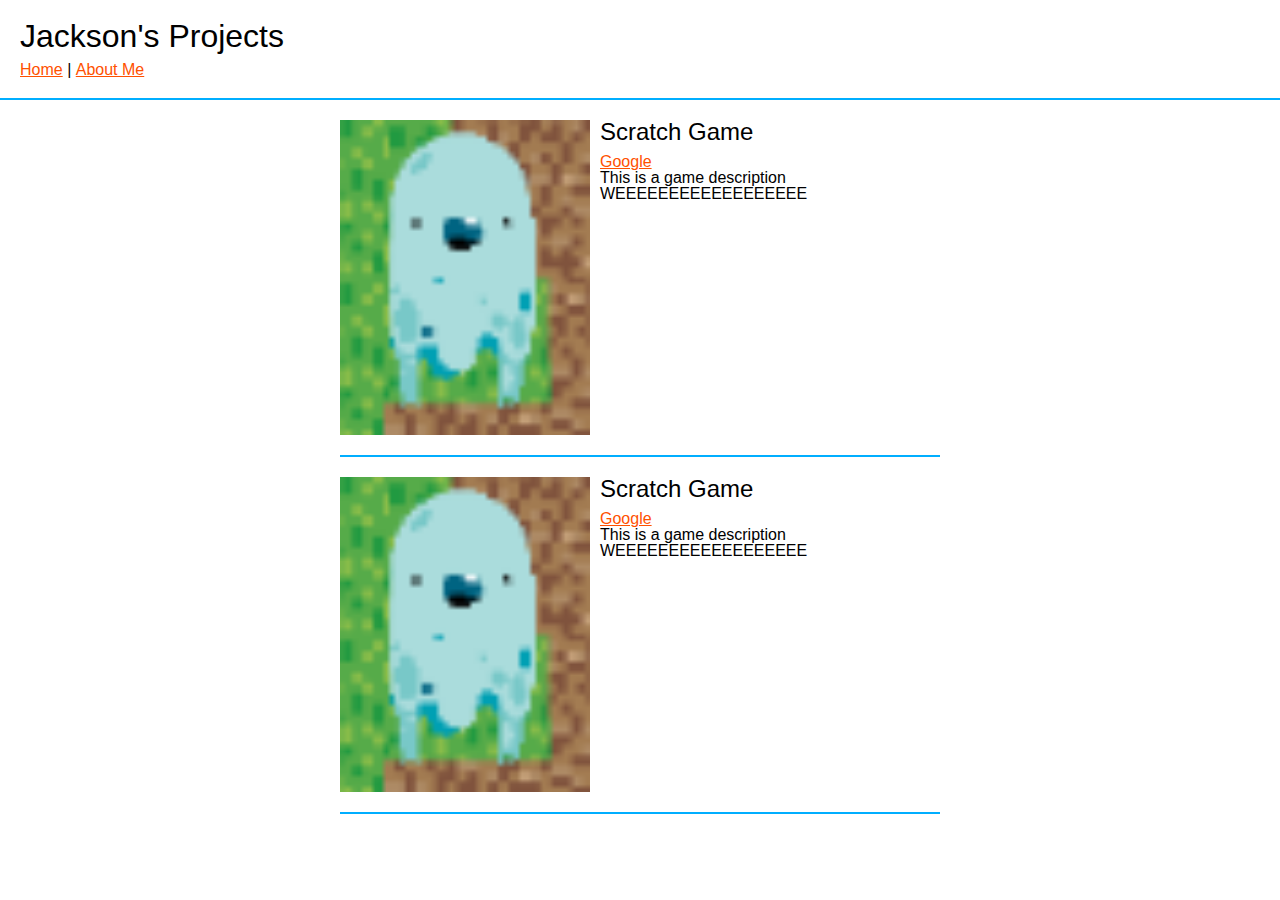
<file: index.html>
<!DOCTYPE html>
<html>
  <head>
    <meta charset="utf-8">
    <meta name="viewport" content="width=device-width">
    <title>Jackson's Projects</title>
    <link href="reset.css" rel="stylesheet" type="text/css" />
    <link href="style.css" rel="stylesheet" type="text/css" />
  </head>
  <body>
    <header>
      <h1>Jackson's Projects</h1>
      <nav>
        <ul>
          
          <li><a href="index.html">Home</a></li>
          <li>|</li>
          <li><a href="aboutme.html">About Me</a></li>
        </ul>
      </nav>
    </header>

    <div id="project-container">
      <!-- Start of project template -->
      <div class="project">
        <img src="img/Ghostly.png" alt="Spooky" />
        <h2>Scratch Game</h2>
        <p><a href="https://www.google.com/">Google</a></p>
        <p>This is a game description WEEEEEEEEEEEEEEEEEE</p>
        <div class="clear"></div>
      </div>
      <!-- End of project template -->

      <div class="project">
        <img src="img/Ghostly.png" alt="Spooky" />
        <h2>Scratch Game</h2>
        <p><a href="https://www.google.com/">Google</a></p>
        <p>This is a game description WEEEEEEEEEEEEEEEEEE</p>
        <div class="clear"></div>
      </div>

    </div>

  </body>
</html>
</file>
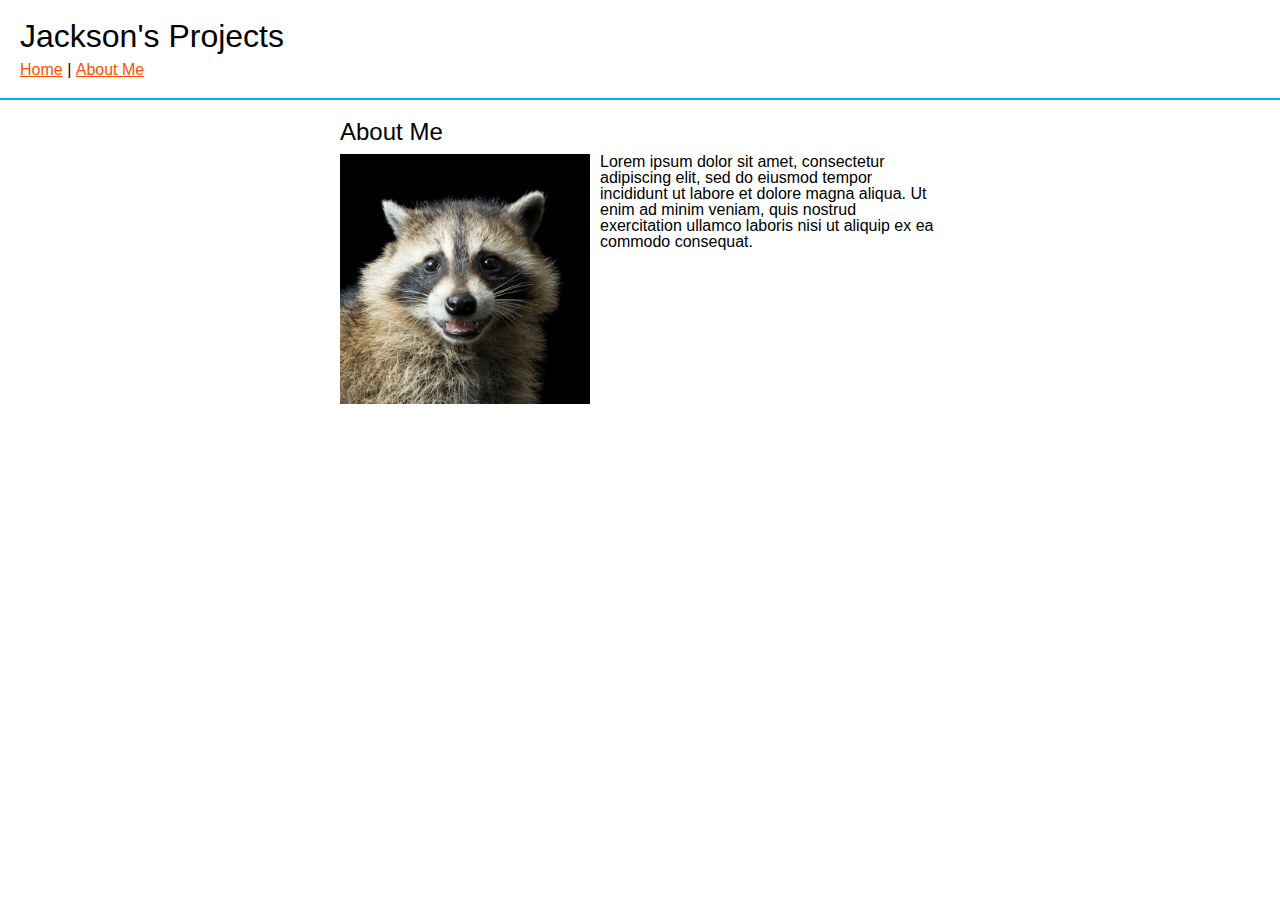
<file: aboutme.html>
<!DOCTYPE html>
<html>
  <head>
    <meta charset="utf-8">
    <meta name="viewport" content="width=device-width">
    <title>Jackson's Projects</title>
    <link href="reset.css" rel="stylesheet" type="text/css" />
    <link href="style.css" rel="stylesheet" type="text/css" />
  </head>
  <body>
    <header>
      <h1>Jackson's Projects</h1>
      <nav>
        <ul>
          
          <li><a href="index.html">Home</a></li>
          <li>|</li>
          <li><a href="aboutme.html">About Me</a></li>
        </ul>
      </nav>
    </header>

    <div id="aboutme">
      <h2>About Me</h2>
      <img src="img/raccoon.jpeg" alt="Jackson"/>
      <p>Lorem ipsum dolor sit amet, consectetur adipiscing elit, sed do eiusmod tempor incididunt ut labore et dolore magna aliqua. Ut enim ad minim veniam, quis nostrud exercitation ullamco laboris nisi ut aliquip ex ea commodo consequat.</p>
    </div>

  </body>
</html>
</file>
<file: style.css>
body {
  font-family: sans-serif;
}

a {
  color: rgb(255, 81, 0);
}

a:hover {
  color: #00AEFF;
}

.clear {
  clear: both;
}

header {
  margin-bottom: 20px;
  padding: 20px;
  border-bottom: 2px solid rgb(0, 174, 255);
}

header h1 {
  font-size: 2em;
  margin-bottom: 10px;
}

header nav ul li {
  display: inline;
}

#project-container, #aboutme {
  margin: 0 auto; /* centers projects div */
  width: 90%; /* adds space on either side */
  max-width: 600px;
}

.project {
  margin-bottom: 20px;
  padding-bottom: 10px;
  border-bottom: 2px solid rgb(0, 174, 255);
}

.project img, #aboutme img {
  width: 250px;
  float: left;
  margin-right: 10px;
  margin-bottom: 10px;
}

.project h2, #aboutme h2 {
  font-size: 1.5em;
  margin-bottom: 10px;
}
</file>
